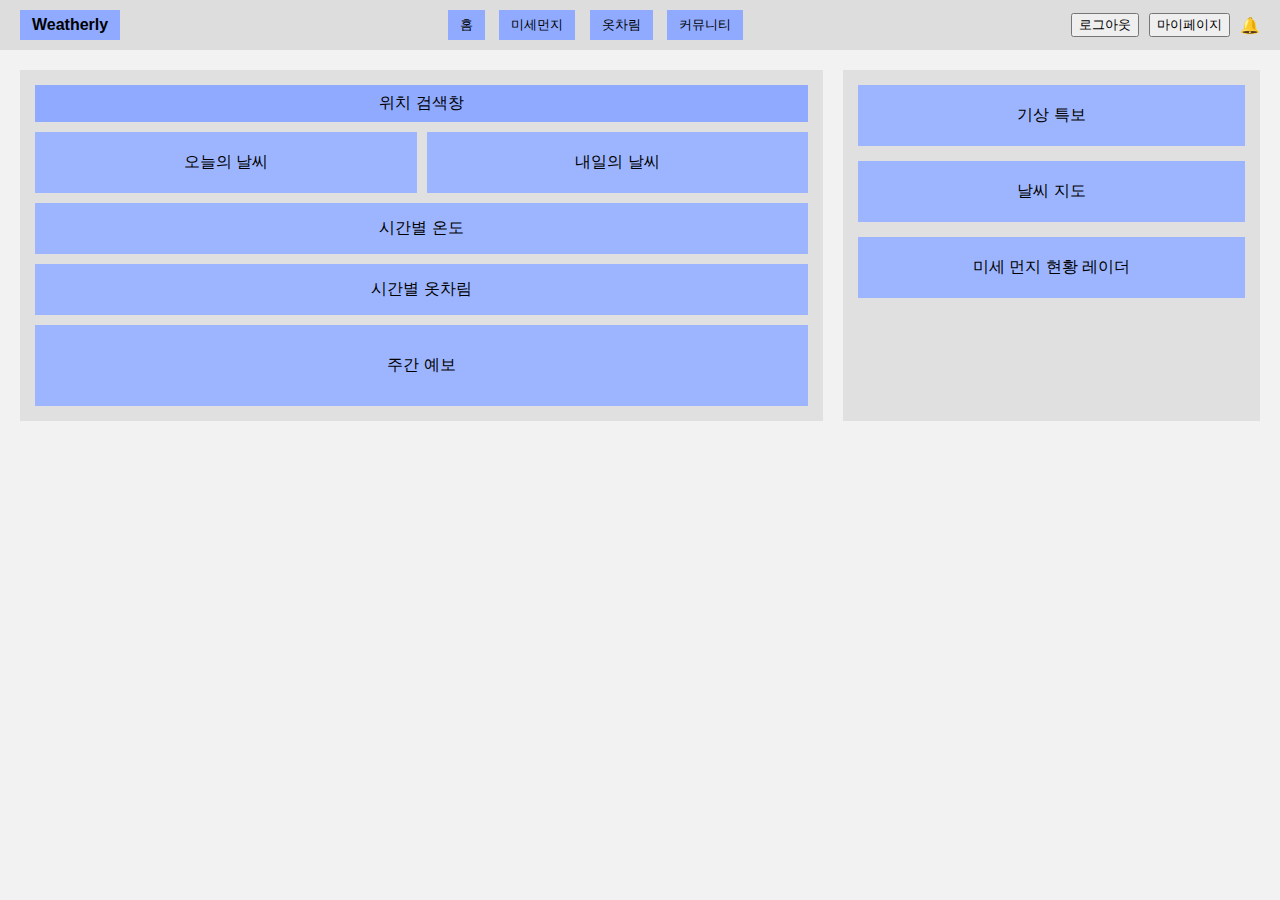
<file: SpringBoot/projectWeatherly/src/main/resources/templates/test.html>
<!DOCTYPE html>
<html lang="ko">
<head>
    <meta charset="UTF-8" />
    <title>Weatherly 메인 와이어프레임</title>
    <style>
        * {
            box-sizing: border-box;
            font-family: Arial, sans-serif;
        }

        body {
            margin: 0;
            background: #f2f2f2;
        }

        /* Header */
        header {
            background: #ddd;
            padding: 10px 20px;
            display: flex;
            align-items: center;
            justify-content: space-between;
        }

        .logo {
            background: #8faaff;
            padding: 6px 12px;
            font-weight: bold;
        }

        nav button {
            background: #8faaff;
            border: none;
            padding: 6px 12px;
            margin: 0 5px;
            cursor: pointer;
        }

        .header-right {
            display: flex;
            gap: 10px;
            align-items: center;
        }

        /* Main Layout */
        .container {
            display: flex;
            padding: 20px;
            gap: 20px;
        }

        .left {
            flex: 3;
            background: #e0e0e0;
            padding: 15px;
        }

        .right {
            flex: 1.5;
            background: #e0e0e0;
            padding: 15px;
        }

        /* Search */
        .search-bar {
            background: #8faaff;
            padding: 8px;
            margin-bottom: 10px;
            text-align: center;
        }

        /* Weather Panels */
        .weather-top {
            display: flex;
            gap: 10px;
            margin-bottom: 10px;
        }

        .box {
            background: #9db5ff;
            padding: 20px;
            text-align: center;
            flex: 1;
        }

        .small-box {
            background: #9db5ff;
            padding: 15px;
            margin-bottom: 10px;
            text-align: center;
        }

        .weekly {
            background: #9db5ff;
            padding: 30px;
            text-align: center;
        }

        /* Right Panel */
        .right .box {
            margin-bottom: 15px;
        }

    </style>
</head>
<body>

<header>
    <div class="logo">Weatherly</div>

    <nav>
        <button>홈</button>
        <button>미세먼지</button>
        <button>옷차림</button>
        <button>커뮤니티</button>
    </nav>

    <div class="header-right">
        <button>로그아웃</button>
        <button>마이페이지</button>
        🔔
    </div>
</header>

<div class="container">
    <!-- LEFT -->
    <div class="left">
        <div class="search-bar">위치 검색창</div>

        <div class="weather-top">
            <div class="box">오늘의 날씨</div>
            <div class="box">내일의 날씨</div>
        </div>

        <div class="small-box">시간별 온도</div>
        <div class="small-box">시간별 옷차림</div>

        <div class="weekly">주간 예보</div>
    </div>

    <!-- RIGHT -->
    <div class="right">
        <div class="box">기상 특보</div>
        <div class="box">날씨 지도</div>
        <div class="box">미세 먼지 현황 레이더</div>
    </div>
</div>

</body>
</html>
</file>
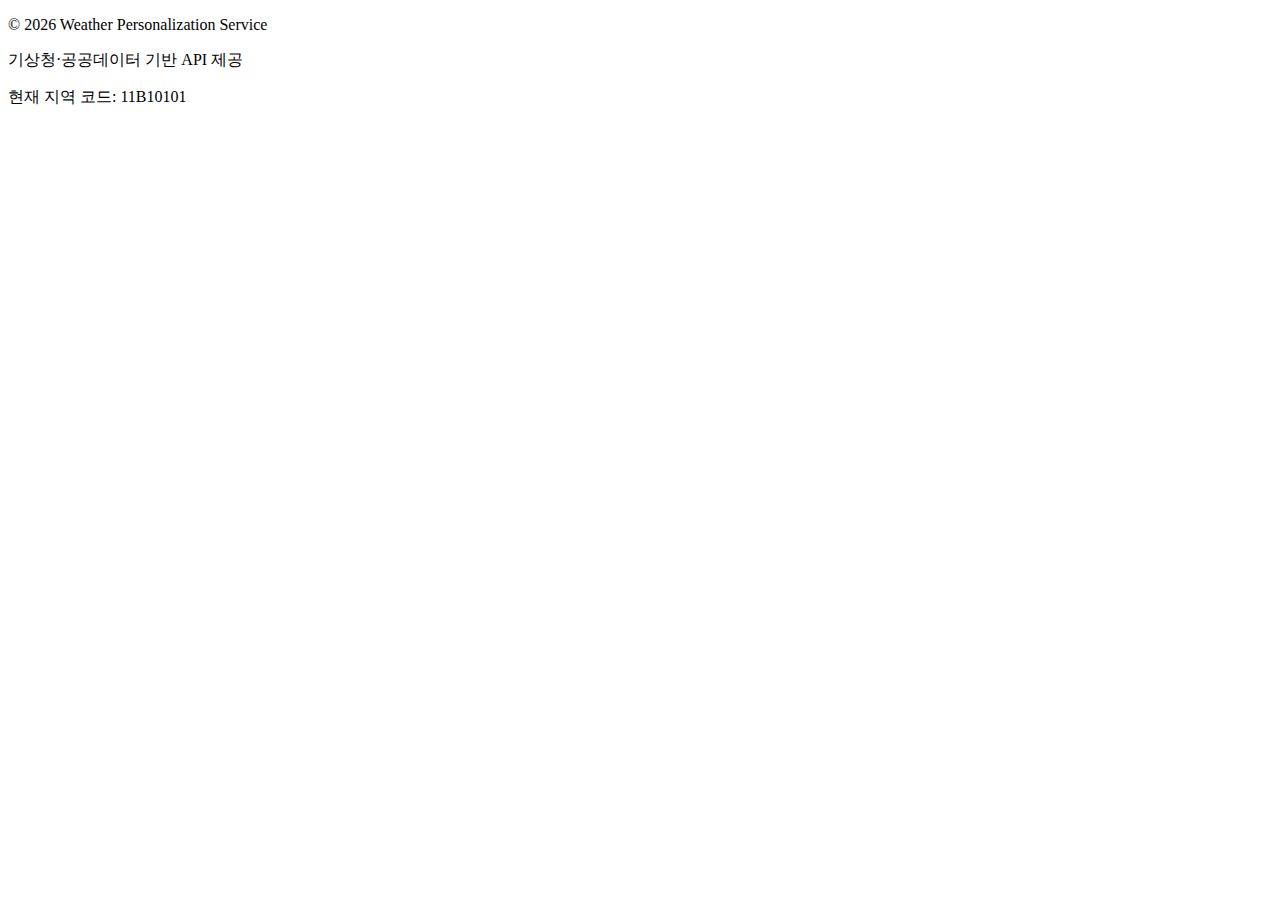
<file: das/cloude/src/main/resources/templates/fragments/footer.html>
<!DOCTYPE html>
<html lang="en">
<head>
    <meta charset="UTF-8">
    <title>Title</title>
</head>
<body>
<!-- fragments/footer.html -->
<footer>
    <p>© 2026 Weather Personalization Service</p>
    <p>기상청·공공데이터 기반 API 제공</p>

    <!-- 개발용 / 테스트용: 지역 코드 표시 -->
    <p th:if="${regionCode != null}">
        현재 지역 코드: <span th:text="${regionCode}">11B10101</span>
    </p>
</footer>

</body>
</html>
</file>
